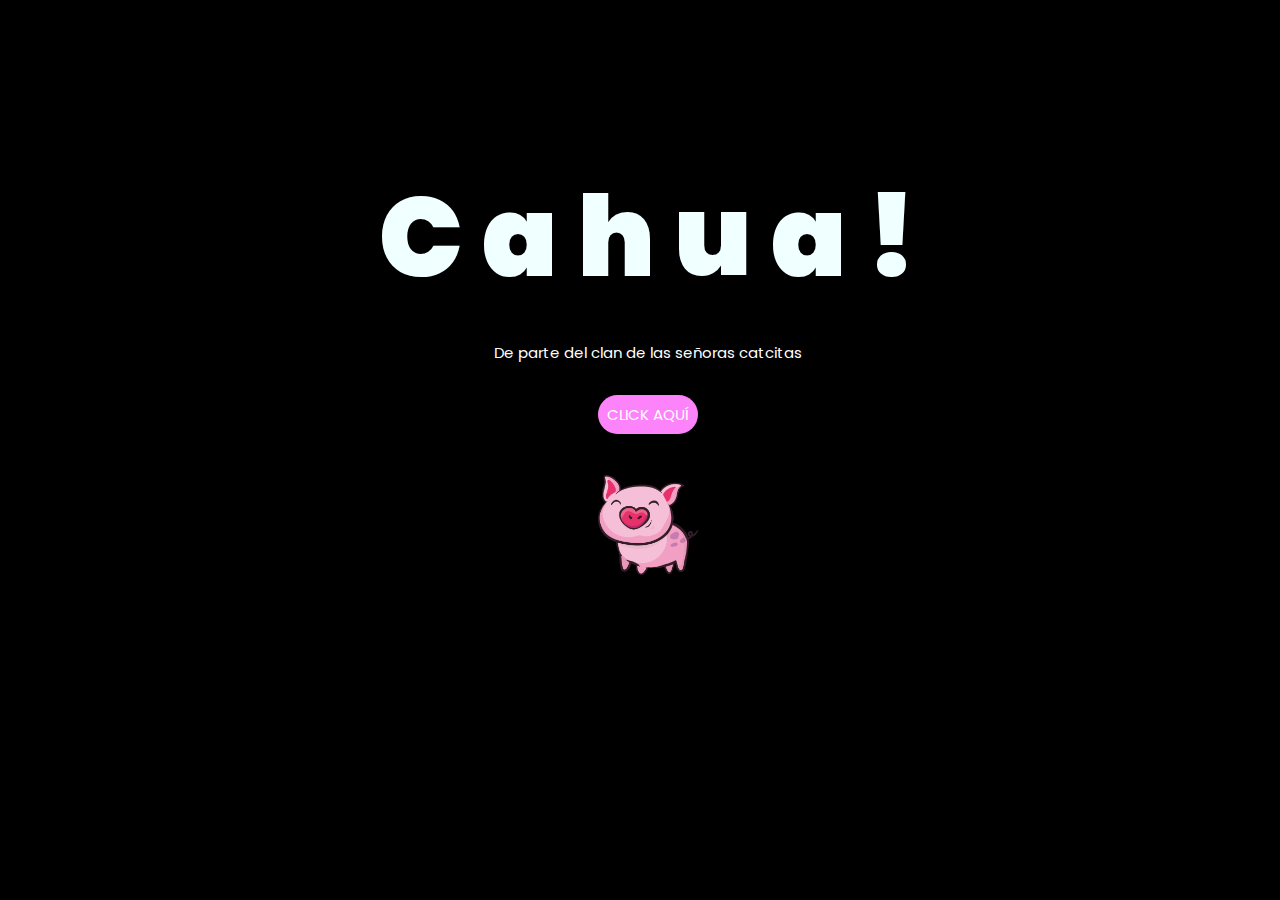
<file: index.html>
<!DOCTYPE html>
<html lang="es">

<head>
    <meta charset="UTF-8">
    <meta http-equiv="X-UA-Compatible" content="IE=edge">
    <meta name="viewport" content="width=device-width, initial-scale=1.0">
    <link rel="stylesheet" href="css/style.css">
    <link rel="icon" href="img/flowers.png" type="image/x-icon">
    <title>Flowers</title>
</head>

<body>
    <div class="greetings">
        <span>C</span>
        <span>a</span>
        <span>h</span>
        <span>u</span>
        <span>a</span>
        <span>!</span>
    </div>
    <div class="description">
        <span>De parte del clan de las señoras catcitas</span>
    </div>
    <div class="button">
        <button class="botones">
            <a href="flower.html" style="color: #fff;">CLICK AQUÍ</a>
        </button>
    </div>
    <div class="cerdito">
        <img src="img/pngegg.png" alt="" class="imgCerdito">
    </div>

</body>

</html>
</file>
<file: css/style.css>
@import url('https://fonts.googleapis.com/css2?family=Poppins:ital,wght@0,500;1,900&display=swap');
*{
    font-family: 'Poppins',cursive;
}
body{
    color: azure;
    width: 100%;
    height: 82vh;
    display: flex;
    flex-direction: column;
    align-items: center;
    justify-content: center;
    background-color: black;
    /* padding-top: -30; */
}

.botones{
    padding: 9px;
    border-radius: 80px;
    background-color: transparent;
    border: none;
}

.botones a{
    background-color: #fc83f9;
    padding: 9px;
    border-radius: 80px;
    -webkit-border-radius: 80px;
    -moz-border-radius: 80px;
    -ms-border-radius: 80px;
    -o-border-radius: 80px;

}

.botones a:focus{
    background-color: rgb(50, 194, 194);
}

/* SALUDO */

.greetings{
    font-size: 7rem;
    font-weight: 900;
    margin-bottom: 20px;
}
.greetings > span{
    animation: glow 4s ease-in-out infinite;
}
@keyframes glow{
    0%, 100%{
        color: #fff;
        text-shadow: 0 0 12px #fc83f9, 0 0 50px #fc83f9, 0 0 100px #fc83f9;
    }
    10%, 90%{
        color: #111;
        text-shadow: none;
    }
}
.greetings > span:nth-child(2){
    animation-delay: .2s ;
}
.greetings > span:nth-child(3){
    animation-delay: .4s ;
}
.greetings > span:nth-child(4){
    animation-delay: .6s;
}
.greetings > span:nth-child(5){
    animation-delay: .8s;
}
.greetings > span:nth-child(6){
    animation-delay: 1s;
}

/* DESCRIPTION */

.description{
    font-size: 15px; 
    margin-bottom: 30px;
    color: #ffffff;    
}

/* BUTTON */

.button {
    margin-bottom: 20px;
}

.button a{
    text-decoration: none;
    font-size: 15px;
    color: #111;
}

/* CERDITO */

.cerdito {
    margin: 20px;
}

.imgCerdito {
    height: 100px;
    width: 100px;
    transition: all 0.3s ease;
}

.imgCerdito:hover {
    transform: scale(1.3); /* Escala la imagen al 120% al pasar el cursor */
  }

@media screen and (max-width:574px){
    .greetings{
        display: block;
        font-size: 4rem;
        font-weight: 800;
        text-align: center;
    }
    .description{
        font-size: 2rem;
    }
    
    .button a{
        font-size: 1rem;
    }
}
</file>
